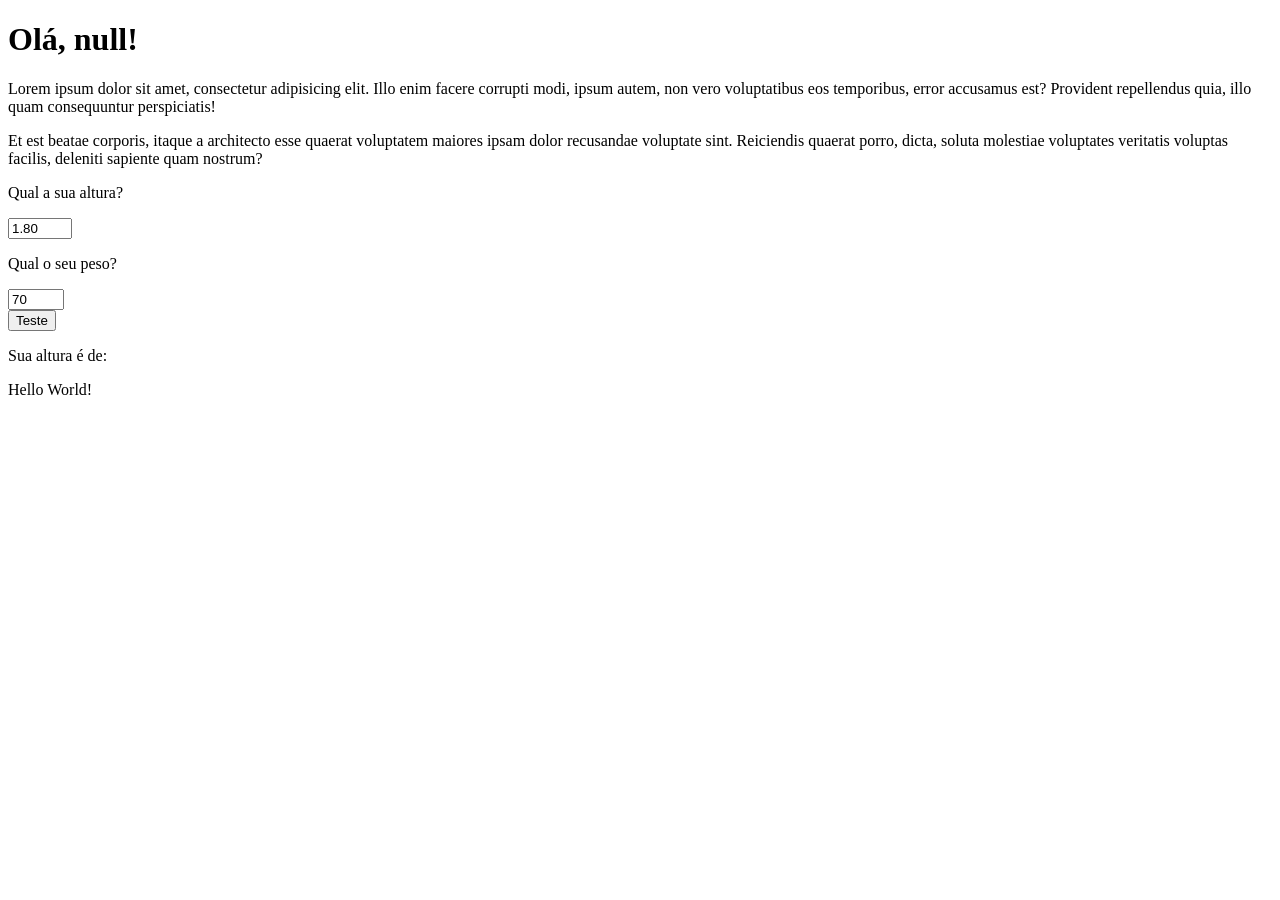
<file: teste.html>
<!DOCTYPE html>
<html lang="en">
<head>
	<meta charset="UTF-8">
	<title>Document</title>
</head>

<h1 id="nome">Olá, --nome--</h1>


<p>Lorem ipsum dolor sit amet, consectetur adipisicing elit. Illo enim facere corrupti modi, ipsum autem, non vero voluptatibus eos temporibus, error accusamus est? Provident repellendus quia, illo quam consequuntur perspiciatis!</p>
<p>Et est beatae corporis, itaque a architecto esse quaerat voluptatem maiores ipsam dolor recusandae voluptate sint. Reiciendis quaerat porro, dicta, soluta molestiae voluptates veritatis voluptas facilis, deleniti sapiente quam nostrum?</p>

<!-- peso e altura-->
<p>Qual a sua altura? </p> 
<input type="number" value="1.80" id="input1"
min=0.00 max=3.00 step=0.01>

<p>Qual o seu peso? </p> 
<input type="number" value="70" id="input2"
min=0 max=500 step=1>

<!-- botao do imc -->
<div>
<button onclick="imc_calc()" class = "button" > Teste </button>
</div>

<div>
	<p id="teste">Sua altura é de:</p>
</div>

<div>
<p id="p1">Hello World!</p>
</div>

<script>
var nome = prompt("Qual o seu nome?");
document.getElementById("nome").innerHTML = `Olá, ${nome}!`;

function imc_calc() {
var in_input1 = document.getElementById('input1').value; //A
var in_input2 = document.getElementById('input2').value; //P

var imc = in_input2 / Math.pow(in_input1, 2)
var imc = imc.toFixed(2)

document.getElementById("teste").innerHTML = `Seu IMC é de ${imc}`;
}

</script>

</body>

</html>
</file>
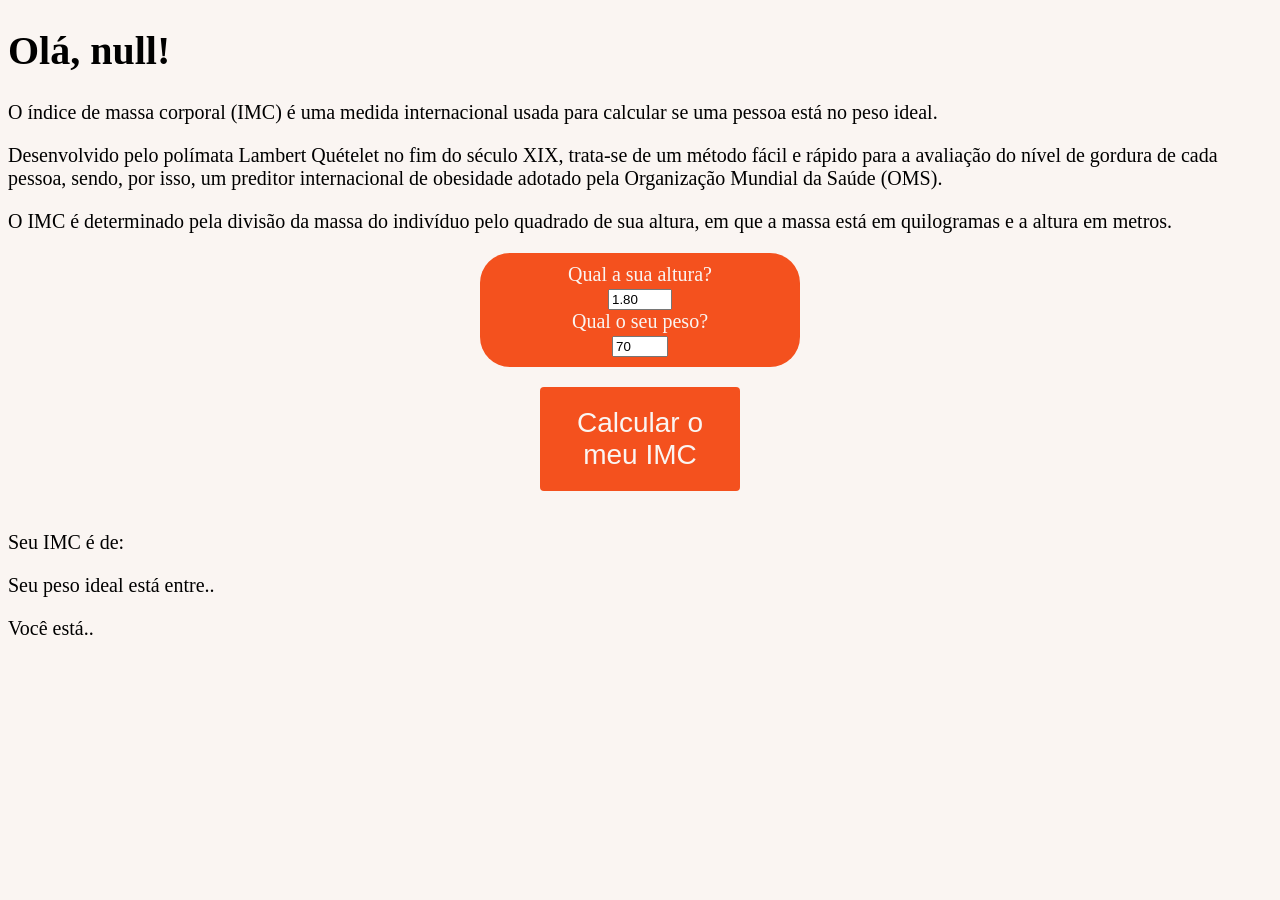
<file: Aula1/imc.html>
<!DOCTYPE html>
<html lang="en">
<head>
	<meta charset="UTF-8">
	<meta name="viewport" content="width=device-width, initial-scale=1.0">
	<meta http-equiv="X-UA-Compatible" content="ie=edge">
	<title>Calculando IMC</title>
</head>

<!-- CSS -->
<style>
body{
		background-color: #FAF5F2;
		font: 15pt verdana;
		color: black;
	}

section.calculo{
		width: 300px;
		margin: auto;
		color:  #FAF5F2;
		padding: 10px;
		text-align: center;
		background: #f4511e; 
		border-radius: 30px;
}

section.calculo2{
		width: 500px;
		margin: auto;
		padding: 20px;
		text-align: center;
		border-radius: 30px;
}

.button {
  border-radius: 4px;
  background-color: #f4511e;
  border: none;
  color: #FAF5F2;
  text-align: center;
  font-size: 28px;
  padding: 20px;
  width: 200px;
  transition: all 0.5s;
  cursor: pointer;
  margin: auto;
}

.button span {
  cursor: pointer;
  display: inline-block;
  position: relative;
  transition: 0.5s;
}

.button span:after {
  content: '\00bb';
  position: absolute;
  opacity: 0;
  top: 0;
  right: -20px;
  transition: 0.5s;
}

.button:hover span {
  padding-right: 25px;
}

.button:hover span:after {
  opacity: 1;
  right: 0;
}
</style>

<!-- body -->
<body>
	
<h1 id="nome">Olá, --nome--!</h1>

<!-- lorem -->
<p>O índice de massa corporal (IMC) é uma medida internacional usada para calcular se uma pessoa está no peso ideal.</p>
<p>Desenvolvido pelo polímata Lambert Quételet no fim do século XIX, trata-se de um método fácil e rápido para a avaliação do nível de gordura de cada pessoa, sendo, por isso, um preditor internacional de obesidade adotado pela Organização Mundial da Saúde (OMS).</p>
<p>O IMC é determinado pela divisão da massa do indivíduo pelo quadrado de sua altura, em que a massa está em quilogramas e a altura em metros.</p>

<section class="calculo">
<!-- peso e altura-->
<p style="margin: 0px">Qual a sua altura? </p> 
<input type="number" value="1.80" id="input1"
min=0.00 max=3.00 step=0.01>

<p style="margin: 0px">Qual o seu peso? </p> 
<input type="number" value="70" id="input2"
min=0 max=500 step=1>
</section>

<section class="calculo2">
<!-- botao do imc -->
<button onclick="imc_calc(); imc_status(); peso_ideal()" class = "button" >
<span>Calcular o meu IMC</span></button>
</section>


<!-- respostas -->
<div>
	<p id="res1">Seu IMC é de:</p>
	<p id="res3">Seu peso ideal está entre..</p>
	<p id="res2">Você está..</p>
</div>


<!-- javscript -->
<script>
var nome = prompt("Qual o seu nome?");
document.getElementById("nome").innerHTML = `Olá, ${nome}!`;

function imc_calc() {
var in_input1 = document.getElementById('input1').value; //A
var in_input2 = document.getElementById('input2').value; //P

var imc = in_input2 / Math.pow(in_input1, 2)
var imc = imc.toFixed(2)

document.getElementById("res1").innerHTML = `Seu IMC é de ${imc}`;
}
	// funcao peso_ideal
	function peso_ideal () {
		var in_altura = document.getElementById('input1').value;
		var ideal_min = in_altura * in_altura * 18.5;
		var ideal_min = ideal_min.toFixed(0);
		var ideal_max = in_altura * in_altura * 25;
		var ideal_max = ideal_max.toFixed(0);

	document.getElementById("res3").innerHTML = `Seu peso ideal está entre ${ideal_min}kg e ${ideal_max}kg`

	}
	// funcao imc_status
	function imc_status () {
	var in_input1 = document.getElementById('input1').value; 
	var in_input2 = document.getElementById('input2').value; 
	var imc = in_input2 / Math.pow(in_input1, 2)
	var status = ""
	switch (true) {
		case imc < 17:
			var status = "muito abaixo do peso";
			document.getElementById("res2").style.color = "red";
			break;
		case imc >= 17 && imc < 18.50:
			var status = "abaixo do peso";
			document.getElementById("res2").style.color = "orange";
			break;
		case imc >= 18.50 && imc < 25:
			var status = "com peso normal";
			document.getElementById("res2").style.color = "blue";
			break;
		case imc >= 25 && imc < 30:
			var status = "acima do peso";
			document.getElementById("res2").style.color = "orange";
			break;
		case imc >= 30:
			var status = "muito acima do peso (obesidade)";
			document.getElementById("res2").style.color = "red";
			break;
	}

	document.getElementById("res2").innerHTML = `Você está ${status}`
	} 

</script>



</body>
</file>
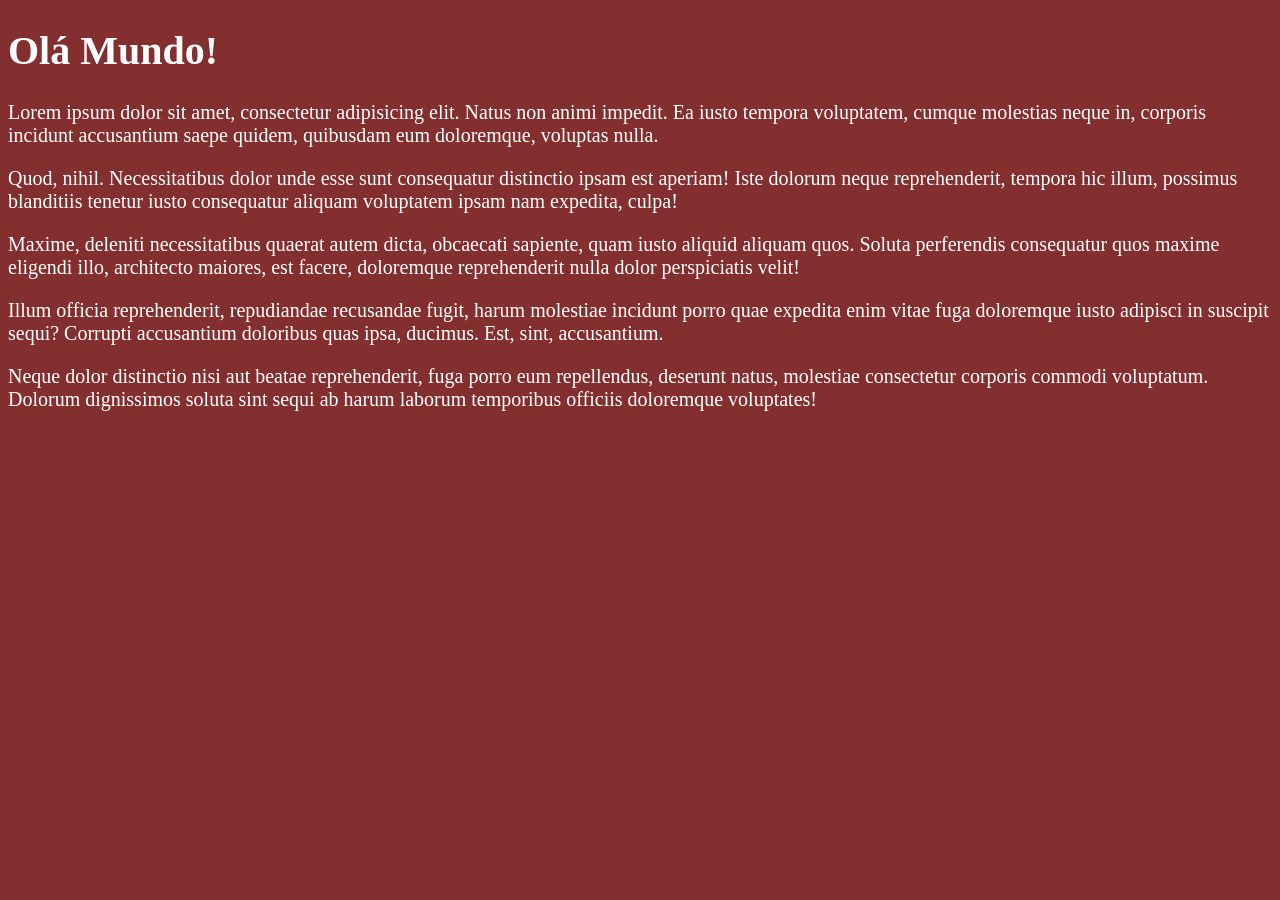
<file: Aula1/olamundo.html>
<!DOCTYPE html>
<html lang="en">
<head>
	<meta charset="UTF-8">
	<meta name="viewport" content="width=device-width, initial-scale=1.0">
	<meta http-equiv="X-UA-Compatible" content="ie=edge">
	<title>Olá mundo</title>
</head>

<!-- sublime packages:
emmet, colorpicker, nodejs, javascript completion -->

<!-- CSS -->

<style>
	body{
		background-color: #842F2F;
		font: 15pt verdana;
		color: white;
	}
</style>

<!-- BODY -->

<body>

<div>
	<h1>Olá Mundo!</h1>
</div>

<div>
		<p>Lorem ipsum dolor sit amet, consectetur adipisicing elit. Natus non animi impedit. Ea iusto tempora voluptatem, cumque molestias neque in, corporis incidunt accusantium saepe quidem, quibusdam eum doloremque, voluptas nulla.</p>
		<p>Quod, nihil. Necessitatibus dolor unde esse sunt consequatur distinctio ipsam est aperiam! Iste dolorum neque reprehenderit, tempora hic illum, possimus blanditiis tenetur iusto consequatur aliquam voluptatem ipsam nam expedita, culpa!</p>
		<p>Maxime, deleniti necessitatibus quaerat autem dicta, obcaecati sapiente, quam iusto aliquid aliquam quos. Soluta perferendis consequatur quos maxime eligendi illo, architecto maiores, est facere, doloremque reprehenderit nulla dolor perspiciatis velit!</p>
		<p>Illum officia reprehenderit, repudiandae recusandae fugit, harum molestiae incidunt porro quae expedita enim vitae fuga doloremque iusto adipisci in suscipit sequi? Corrupti accusantium doloribus quas ipsa, ducimus. Est, sint, accusantium.</p>
		<p>Neque dolor distinctio nisi aut beatae reprehenderit, fuga porro eum repellendus, deserunt natus, molestiae consectetur corporis commodi voluptatum. Dolorum dignissimos soluta sint sequi ab harum laborum temporibus officiis doloremque voluptates!</p>
	</div>	
</body>

<!-- JavaScript -->
<script>
	window.alert("Bom dia!")
	// alert("Boa tarde..")
	// confirm("Boa noite?")
	var nome = prompt("Qual o seu nome?")
	alert("Olá, "+nome+"!")
	var altura = Number(prompt("Olá, "+nome+"!"+" Informe sua altura:"))
	var peso = Number(prompt(nome+", informe seu peso:"))
	var imc = peso/(altura*altura)
	// IMC
	alert("Seu IMC é de "+imc.toFixed(2))
	// status do IMC
	var status = ""

	switch (true) {
		case imc < 17:
			var status = "muito abaixo do peso";
			break;
		case imc >= 17 && imc < 18.50:
			var status = "abaixo do peso";
			break;
		case imc >= 18.50 && imc < 25:
			var status = "com peso normal";
			break;
		case imc >= 25 && imc < 30:
			var status = "acima do peso";
			break;
		case imc >= 30:
			var status = "muito acima do peso (obesidade)";
			break;
	}
	// status do IMC
	alert(`Você está ${status}`)

</script>

</html>
</file>
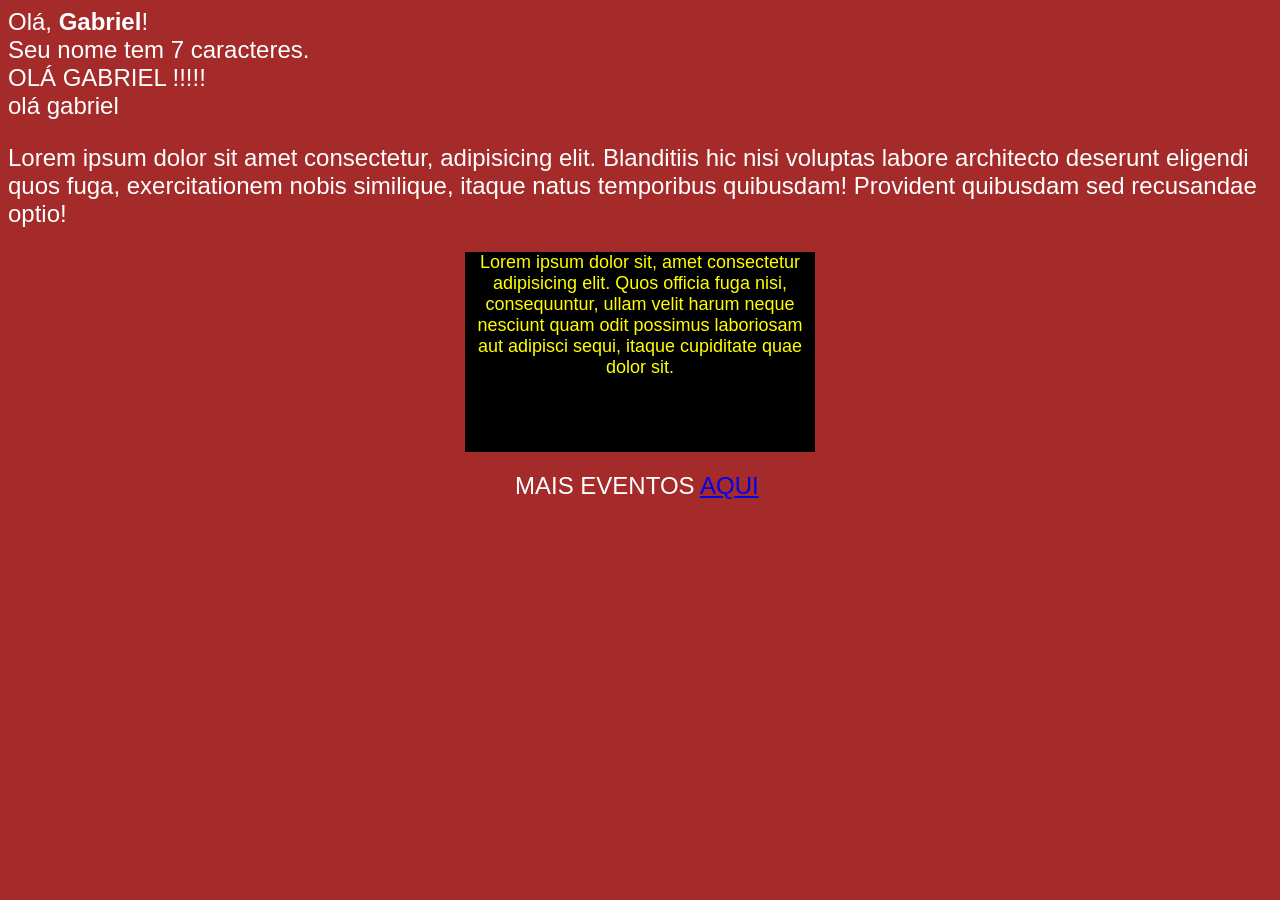
<file: Aula2/eventos.html>
<!DOCTYPE html>
<html lang="en">
<head>
    <meta charset="UTF-8">
    <meta name="viewport" content="width=device-width, initial-scale=1.0">
    <meta http-equiv="X-UA-Compatible" content="ie=edge">
    <title>Document</title>
</head>

<style>
    body {
        background-color: brown;
        color: rgb(255, 255, 255);
        font-size: 24px;
        font-family: Helvetica;
    }
    #area {
        background-color: black;
        color: yellow;
        font-size: 18px;
        width: 350px;
        height: 200px;
        text-align: center;
        margin: auto;
    }
    #eventos {
        width: 250px;
        height: auto;
        margin: auto;
        padding: 20px;
    }

</style>

<body>

    <script>

        // let nome = prompt("Qual o seu nome?")
        let nome = "Gabriel"
        document.write(`Olá, <strong>${nome.trim()}</strong>! <br>`)
        document.write(`Seu nome tem ${nome.trim().length} caracteres. <br>`)
        document.write(`OLÁ ${nome.toUpperCase().trim()} !!!!! <br>`)
        document.write(`olá ${nome.toLowerCase().trim()}`)
    </script>

    <div>
        <p>Lorem ipsum dolor sit amet consectetur, adipisicing elit. Blanditiis hic nisi voluptas labore architecto
            deserunt eligendi quos fuga, exercitationem nobis similique, itaque natus temporibus quibusdam! Provident
            quibusdam sed recusandae optio!</p>
    </div>

    <div id="area" 
    onclick="clicar()" 
    onmouseenter="entrar()"
    onmouseout="sair()">
    Lorem ipsum dolor sit, amet consectetur adipisicing elit. Quos officia fuga nisi, consequuntur, ullam velit harum neque nesciunt quam odit possimus laboriosam aut adipisci sequi, itaque cupiditate quae dolor sit.
    </div>

    <div id="eventos">
    MAIS EVENTOS <a href="https://developer.mozilla.org/pt-BR/docs/Web/Events"
    target="_blank">AQUI</a>
    </div>

    <script>

    var a = document.getElementById("area")
    var b = a.innerHTML
    function clicar() {
    a.innerHTML = "OLÁ, VOCÊ CLICOU!!"
    a.style.background = "green"
    }
    function entrar() {
    a.innerHTML = "CLIQUE!!"
    a.style.background = "red"
    }
    function sair() {
    a.innerHTML = b
    a.style.background = "black"
    }

    // https://developer.mozilla.org/pt-BR/docs/Web/Events
    </script>

</body>

</html>
</file>
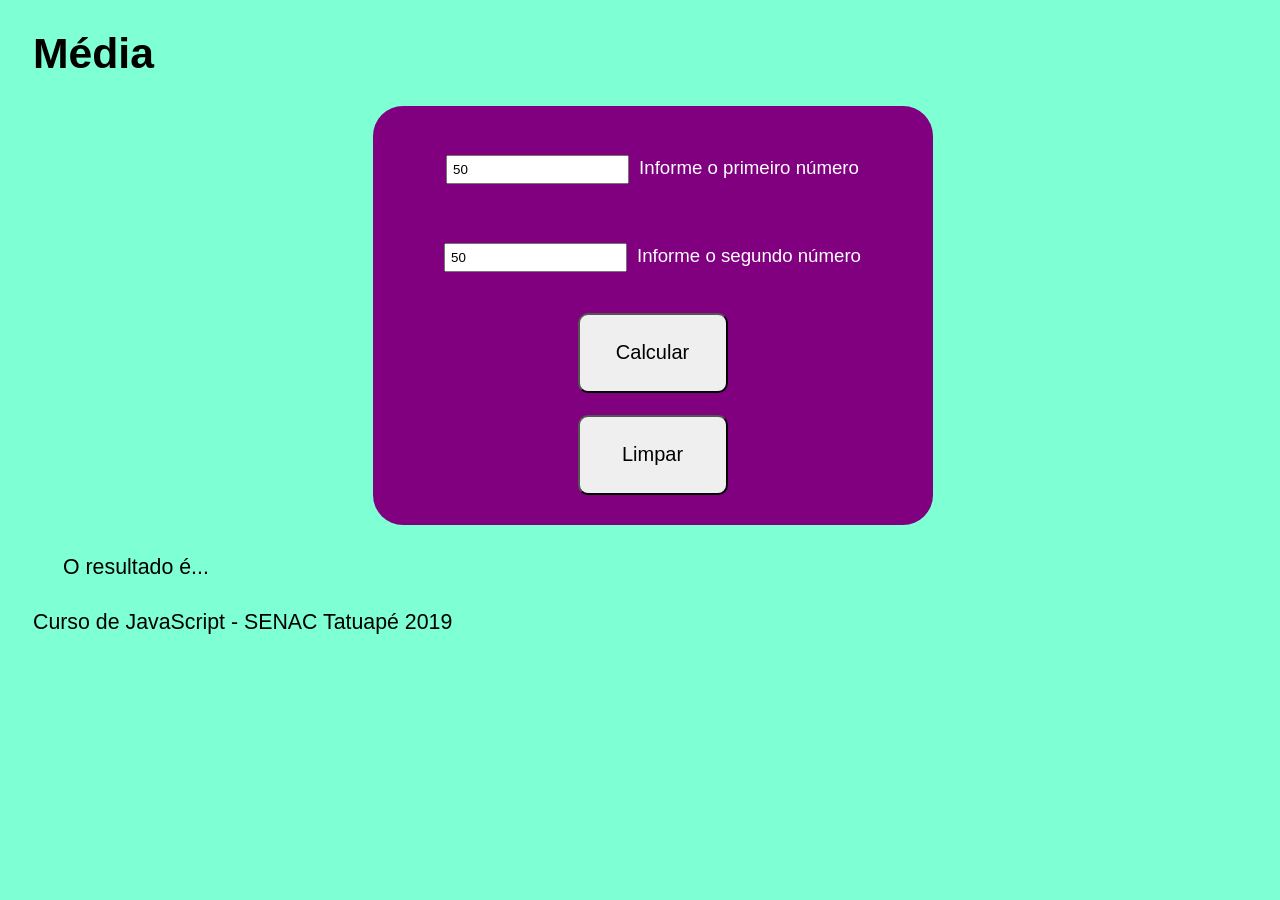
<file: Aula2/ex05.html>
<!DOCTYPE html>
<html lang="en">
<head>
    <meta charset="UTF-8">
    <meta name="viewport" content="width=device-width, initial-scale=1.0">
    <meta http-equiv="X-UA-Compatible" content="ie=edge">
    <title>Operadores</title>
    <style>
        body {
            background-color: aquamarine;
            color: black;
            font: 16pt Helvetica;
            padding-left: 25px;
        }
        #corpo {
            background-color: purple;
            font: 14pt Helvetica;
            padding: 30px;
            width: 500px;
            margin: auto;
            text-align: center;
            color: white;
            border-radius: 30px;
        }
        input {
            padding: 5px;
            margin-right: 10px;
        }
        .button {
            width: 150px;
            height: 80px;
            font-size: 20px;
            border-radius: 10px;
        }
        .button:hover{
            background-color: yellow;
            color: black;
        }
    </style>

</head>

    
<body>

    <h1>Média</h1>
    
    <section id="corpo">
        <p><input type="num" id="num1" value=50 step=2>Informe o primeiro número</p>
        <br>
        <p><input type="num" id="num2" value=50 step=2>Informe o segundo número</p>
        <br>
        <button onclick="calcular()" class="button">Calcular</button>
        <br>
        <br>
        <button onclick="limpar()" class="button">Limpar</button>
    </section>
    

    <div id="resultado" style="padding: 30px;">
        O resultado é...
    </div>

    

    <footer>Curso de JavaScript - SENAC Tatuapé 2019</footer>


    <script> 
   
        function calcular() {
            let n1 = document.getElementById("num1").value
            let n2 = document.getElementById("num2").value
            let media = (Number(n1) + Number(n2))/2
            document.querySelector("div#resultado").innerHTML = `O resultado é ${media.toFixed(1)}`
        }
        function limpar() {
            if(document.getElementById("num1").value != "") {
                document.getElementById("num1").value = ""
                document.getElementById("num2").value = ""
                document.querySelector("div#resultado").innerHTML = `O resultado é..`
            }
        }
    </script>

</body>
</html>
</file>
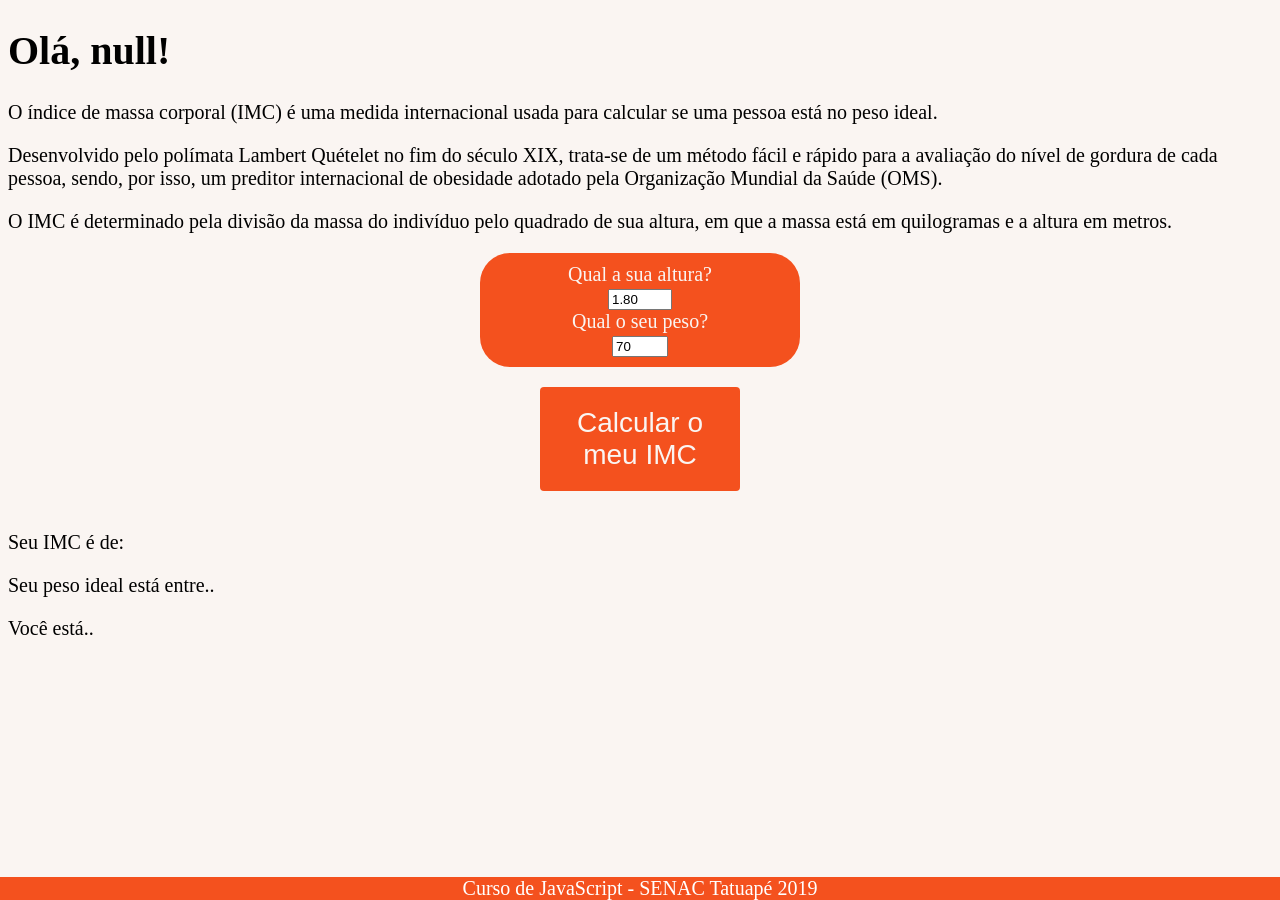
<file: Aula3/imc.html>
<!DOCTYPE html>
<html lang="en">
<head>
  <? php
  include('../include_head.html')
  ?>
	<title>Calculando IMC</title>
</head>

<!-- CSS -->
<style>
  #my_body{
		background-color: #FAF5F2;
		font: 15pt verdana;
		color: black;
	}

section.calculo{
		width: 300px;
		margin: auto;
		color:  #FAF5F2;
		padding: 10px;
		text-align: center;
		background: #f4511e; 
		border-radius: 30px;
}

section.calculo2{
		width: 500px;
		margin: auto;
		padding: 20px;
		text-align: center;
		border-radius: 30px;
}

.button {
  border-radius: 4px;
  background-color: #f4511e;
  border: none;
  color: #FAF5F2;
  text-align: center;
  font-size: 28px;
  padding: 20px;
  width: 200px;
  transition: all 0.5s;
  cursor: pointer;
  margin: auto;
}

.button span {
  cursor: pointer;
  display: inline-block;
  position: relative;
  transition: 0.5s;
}

.button span:after {
  content: '\00bb';
  position: absolute;
  opacity: 0;
  top: 0;
  right: -20px;
  transition: 0.5s;
}

.button:hover span {
  padding-right: 25px;
}

.button:hover span:after {
  opacity: 1;
  right: 0;
}
.footer {
        position: fixed;
        left: 0;
        bottom: 0;
        width: 100%;
        background-color: #f4511e;
        color: white;
        text-align: center;
        }
</style>

<!-- body -->
<body id="my_body">
	
<h1 id="nome">Olá, --nome--!</h1>

<!-- lorem -->
<p>O índice de massa corporal (IMC) é uma medida internacional usada para calcular se uma pessoa está no peso ideal.</p>
<p>Desenvolvido pelo polímata Lambert Quételet no fim do século XIX, trata-se de um método fácil e rápido para a avaliação do nível de gordura de cada pessoa, sendo, por isso, um preditor internacional de obesidade adotado pela Organização Mundial da Saúde (OMS).</p>
<p>O IMC é determinado pela divisão da massa do indivíduo pelo quadrado de sua altura, em que a massa está em quilogramas e a altura em metros.</p>

<section class="calculo">
<!-- peso e altura-->
<p style="margin: 0px">Qual a sua altura? </p> 
<input type="number" value="1.80" id="input1"
min=0.00 max=3.00 step=0.01>

<p style="margin: 0px">Qual o seu peso? </p> 
<input type="number" value="70" id="input2"
min=0 max=500 step=1>
</section>

<section class="calculo2">
<!-- botao do imc -->
<button onclick="imc_calc(); imc_status(); peso_ideal()" class = "button" >
<span>Calcular o meu IMC</span></button>
</section>


<!-- respostas -->
<div>
	<p id="res1">Seu IMC é de:</p>
	<p id="res3">Seu peso ideal está entre..</p>
	<p id="res2">Você está..</p>
</div>


<div class="footer">Curso de JavaScript - SENAC Tatuapé 2019</div>    


<!-- javscript -->
<script type="text/javascript" src="imc.js"> 
</script>



</body>
</html>
</file>
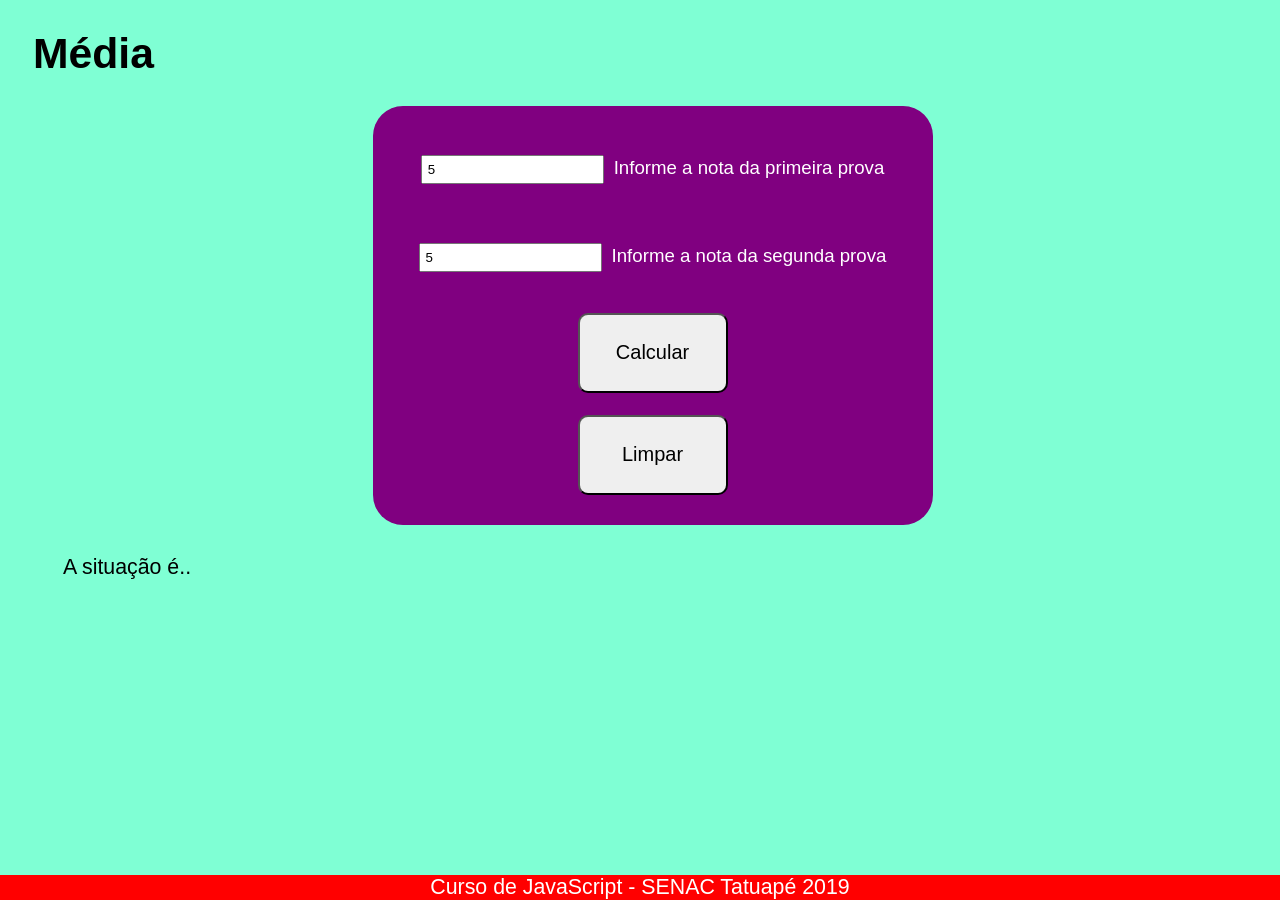
<file: Aula3/media.html>
<!DOCTYPE html>
<html lang="en">
<head>
    <meta charset="UTF-8">
    <meta name="viewport" content="width=device-width, initial-scale=1.0">
    <meta http-equiv="X-UA-Compatible" content="ie=edge">
    <title>Operadores</title>
    <style>
        body {
            background-color: aquamarine;
            color: black;
            font: 16pt Helvetica;
            padding-left: 25px;
        }
        #corpo {
            background-color: purple;
            font: 14pt Helvetica;
            padding: 30px;
            width: 500px;
            margin: auto;
            text-align: center;
            color: white;
            border-radius: 30px;
        }
        input {
            padding: 5px;
            margin-right: 10px;
        }
        .button {
            width: 150px;
            height: 80px;
            font-size: 20px;
            border-radius: 10px;
        }
        .button:hover{
            background-color: yellow;
            color: black;
        }
        .footer {
        position: fixed;
        left: 0;
        bottom: 0;
        width: 100%;
        background-color: red;
        color: white;
        text-align: center;
        }
    </style>

</head>

    
<body>

    <h1>Média</h1>
    
    <section id="corpo">
        <p><input type="num" id="num1" value=5 step=1
            min=0 max=10>Informe a nota da primeira prova</p>
        <br>
        <p><input type="num" id="num2" value=5 step=1
            min=0 max=10>Informe a nota da segunda prova</p>
        <br>
        <button onclick="calcular()" class="button">Calcular</button>
        <br>
        <br>
        <button onclick="limpar()" class="button">Limpar</button>
    </section>
    

    <div id="resultado" style="padding: 30px;">
        A situação é..
    </div>

<div class="footer">Curso de JavaScript - SENAC Tatuapé 2019</div>    

<script type="text/JavaScript" src="media.js">
</script>

</body>
</html>
</file>
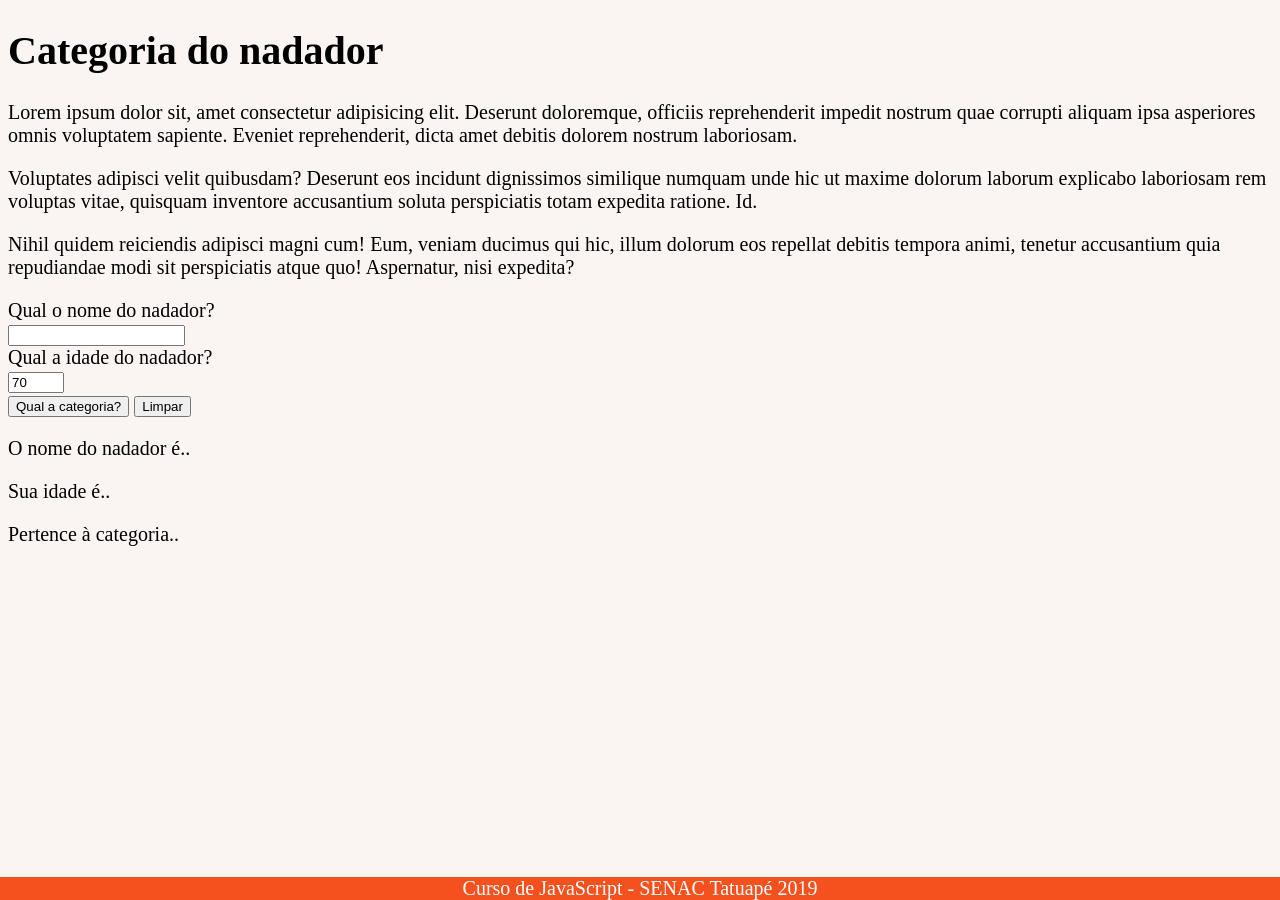
<file: Aula3/nadador.html>
<!DOCTYPE html>
<html lang="en">
<head>
    <meta charset="UTF-8">
    <meta name="viewport" content="width=device-width, initial-scale=1.0">
    <meta http-equiv="X-UA-Compatible" content="ie=edge">
    <title>Categoria do nadador</title>
</head>

<style>
    body{
		background-color: #FAF5F2;
		font: 15pt verdana;
		color: black;
	}
    .footer {
        position: fixed;
        left: 0;
        bottom: 0;
        width: 100%;
        background-color: #f4511e;
        color: white;
        text-align: center;
        }
</style>
<body>
    
    <h1>Categoria do nadador</h1>

    <div>
        <p>Lorem ipsum dolor sit, amet consectetur adipisicing elit. Deserunt doloremque, officiis reprehenderit impedit nostrum quae corrupti aliquam ipsa asperiores omnis voluptatem sapiente. Eveniet reprehenderit, dicta amet debitis dolorem nostrum laboriosam.</p>
        <p>Voluptates adipisci velit quibusdam? Deserunt eos incidunt dignissimos similique numquam unde hic ut maxime dolorum laborum explicabo laboriosam rem voluptas vitae, quisquam inventore accusantium soluta perspiciatis totam expedita ratione. Id.</p>
        <p>Nihil quidem reiciendis adipisci magni cum! Eum, veniam ducimus qui hic, illum dolorum eos repellat debitis tempora animi, tenetur accusantium quia repudiandae modi sit perspiciatis atque quo! Aspernatur, nisi expedita?</p>
    </div>

<!-- peso e altura-->
<p style="margin: 0px">Qual o nome do nadador?</p> 
<input type="text" id="input_nome">

<p style="margin: 0px">Qual a idade do nadador? </p> 
<input type="number" value="70" id="input_idade"
min=0 max=500 step=1>
</section>

<section class="calculo2">
<!-- botao do imc -->
<button onclick="sua_idade(); seu_nome(); sua_categoria()" class = "button" >
<span>Qual a categoria?</span></button>
<button onclick="limpar()" class="button"><span>Limpar</span></button>
</section>

<!-- respostas -->
<div>
	<p id="res1">O nome do nadador é..</p>
	<p id="res3">Sua idade é..</p>
	<p id="res2">Pertence à categoria..</p>
</div>


    <script type="text/javascript" src="nadador.js">
    </script>

    <div class="footer">Curso de JavaScript - SENAC Tatuapé 2019</div>    

</body>
</html>
</file>
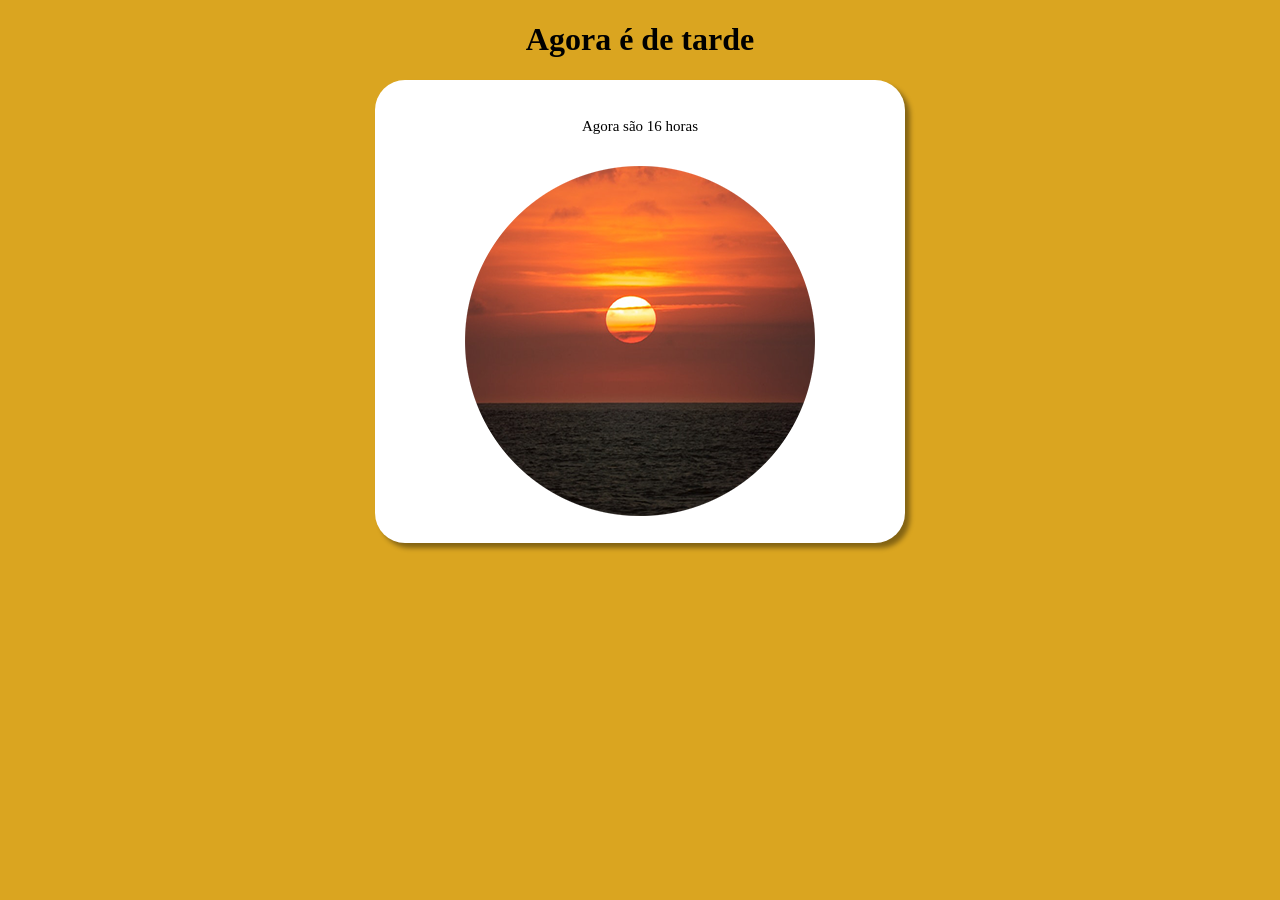
<file: Aula4/hora.html>
<!DOCTYPE html>
<html lang="en">
<head>
    <meta charset="UTF-8">
    <meta name="viewport" content="width=device-width, initial-scale=1.0">
    <meta http-equiv="X-UA-Compatible" content="ie=edge">
    <title>Hora do sistema</title>
    <link rel="stylesheet" href="estilo_hora.css">
</head>
<body>
    <h1 id="title">Hora do dia</h1>

    <section>   
        <div>
            <p id="msg">Agora são...</p>
        </div>
        <div>
            <img  id="imgs" src="../img/manha.png" alt="Foto de amanhecer">
        </div>
    </section>
    
    <!-- script -->
    <script>
    let msg = document.getElementById("msg")
    let img = document.getElementById("imgs")
    let title = document.getElementById("title")
    let data = new Date()
    let hora = data.getHours()

    // changing
    msg.innerHTML = `Agora são ${hora} horas`
    // if
    if (hora >= 6 && hora < 12) {
        document.body.style.background = "#7FFFD4"
        img.src = "../img/manha.png"
        title.innerHTML = "Agora é de manhã"
    } else if (hora >= 12 && hora <= 18) {
        document.body.style.background = "#DAA520"
        img.src = "../img/tarde.png"
        title.innerHTML = "Agora é de tarde"
    } else if (hora >= 18 && hora < 24) {
        document.body.style.background = "#1C1C1C"
        img.src = "../img/noite.png"
        title.innerHTML = "Agora é de noite"
        title.style.color = "white"
    } else  {
        document.body.style.background = "#1C1C1C"
        img.src = "../img/noite.png"
        title.innerHTML = "Agora é de madrugada"
        title.style.color = "yellow"
    }

    </script>
</body>
</html>
</file>
<file: Aula4/estilo_hora.css>
body{
    background-color: aqua;
}

h1 {
    text-align: center;
    color: rgb(0,0,0);
}

section{
    background: white;
    border-radius: 30px;
    padding: 15px;
    margin: auto;
    font-size: 15px;
    box-shadow: 5px 5px 5px rgba(0, 0, 0, 0.4);
    width: 500px;
}

div{
    text-align: center;
    padding: 8px;
}
</file>
